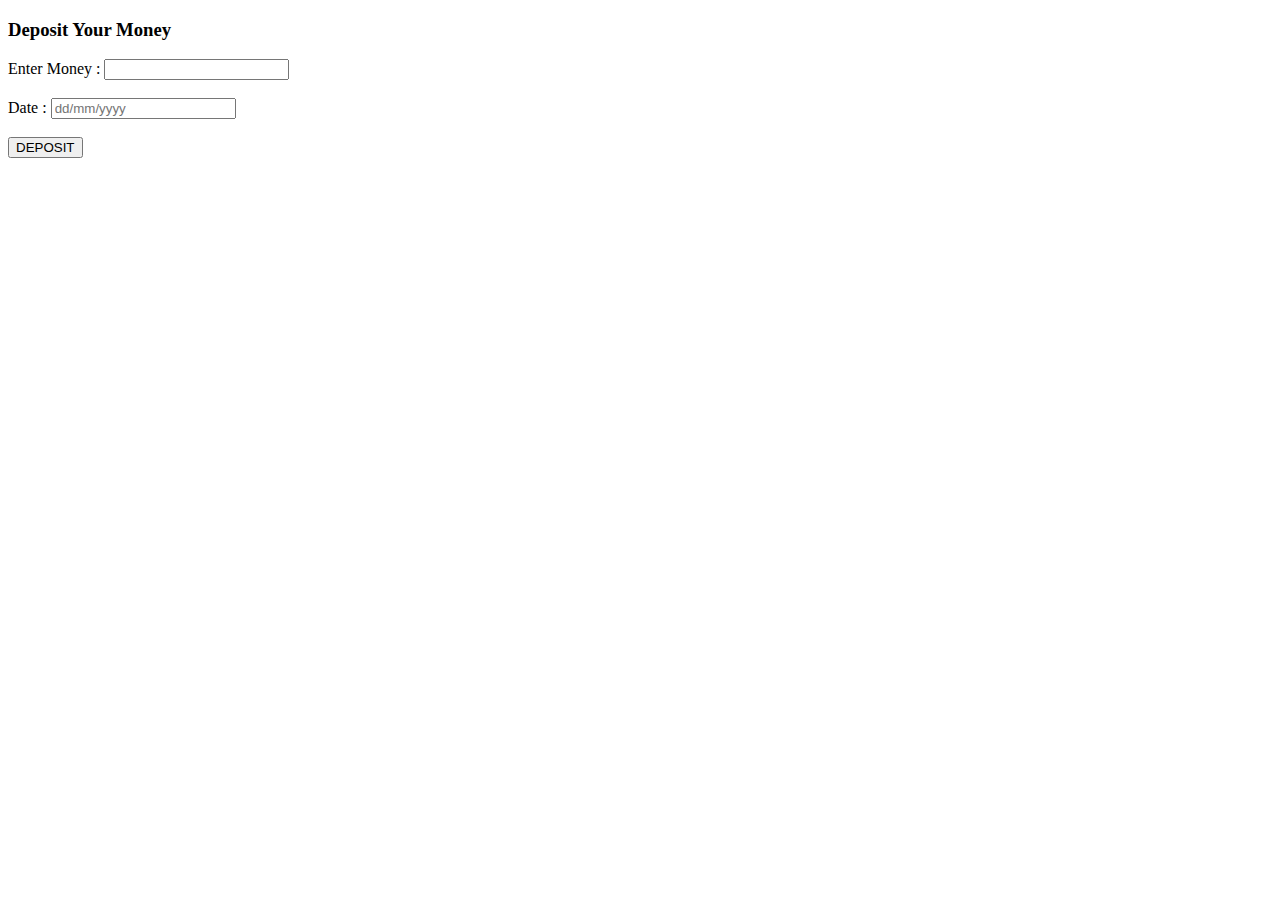
<file: deposit.html>
<!DOCTYPE html>
<html lang="en">
<head>
    <meta charset="UTF-8">
    <meta http-equiv="X-UA-Compatible" content="IE=edge">
    <meta name="viewport" content="width=device-width, initial-scale=1.0">
    <title>Deposit Money</title>
</head>
<body>
    <h3>Deposit Your Money</h3>
    <form action="jspfiles/deposit_money.jsp">
        Enter Money : <input type="number" name="amount" id="amount"><br><br>
        Date : <input type="text" name="date" id="date" placeholder="dd/mm/yyyy"><br><br>
        <input type="submit" value="DEPOSIT">
    </form>
</body>
</html>
</file>
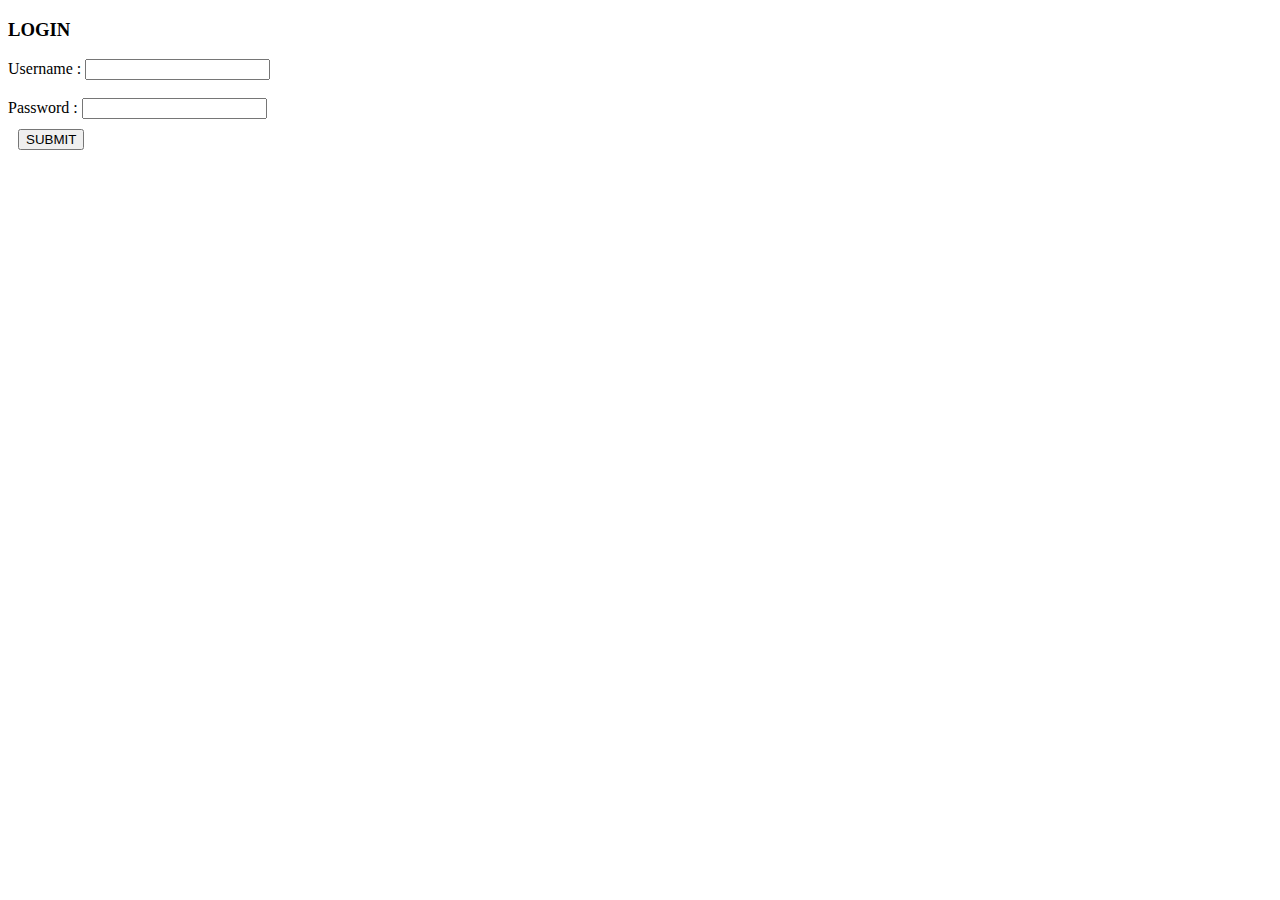
<file: login.html>
<!DOCTYPE html>
<html lang="en">
<head>
    <meta charset="UTF-8">
    <meta http-equiv="X-UA-Compatible" content="IE=edge">
    <meta name="viewport" content="width=device-width, initial-scale=1.0">
    <title>Document</title>
</head>
<body>
    <h3>LOGIN</h3>
    <form action="jspfiles/get_login.jsp" method="post">
        Username : <input type="text" name="uname" id="uname" required><br><br>
        Password : <input type="password" name="pword" id="pword" required><br>
        <input style="margin: 10px;" type="submit" value="SUBMIT">
    </form>
</body>
</html>
</file>
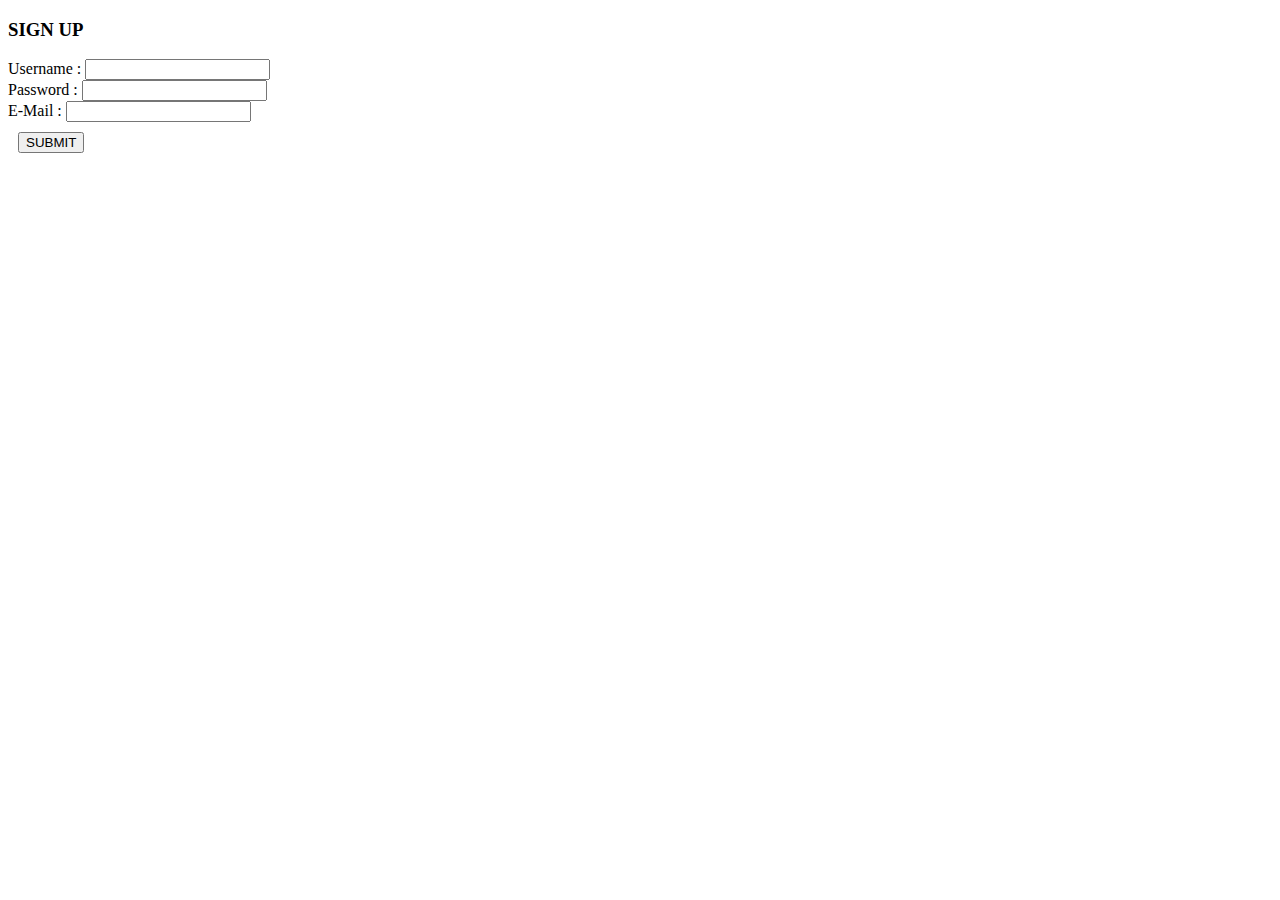
<file: signup.html>
<!DOCTYPE html>
<html lang="en">
<head>
    <meta charset="UTF-8">
    <meta http-equiv="X-UA-Compatible" content="IE=edge">
    <meta name="viewport" content="width=device-width, initial-scale=1.0">
    <title>Document</title>
</head>
<body>
    <h3>SIGN UP</h3>
    <form action="jspfiles/get_signup.jsp" method="post">
        Username : <input type="text" name="uname" id="uname" required><br>
        Password : <input type="password" name="pword" id="pword" required><br>
        E-Mail : <input type="email" name="email" id="email" required><br>
        <input style="margin: 10px;" type="submit" value="SUBMIT">
    </form>
</body>
</html>
</file>
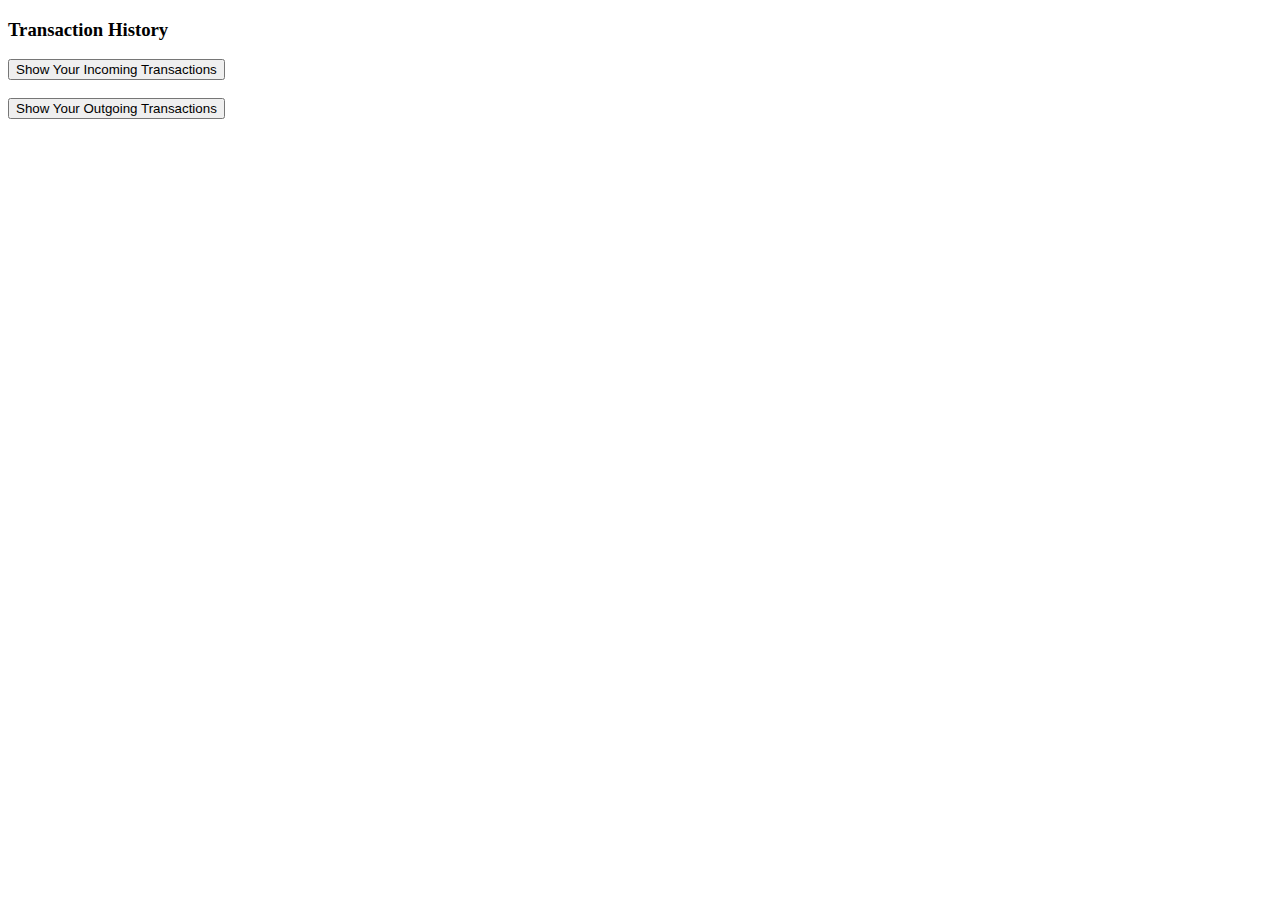
<file: transaction.html>
<!DOCTYPE html>
<html lang="en">
<head>
    <meta charset="UTF-8">
    <meta http-equiv="X-UA-Compatible" content="IE=edge">
    <meta name="viewport" content="width=device-width, initial-scale=1.0">
    <title>Transaction History</title>
</head>
<body>
    <h3>Transaction History</h3>
    <form action="jspfiles/received.jsp">
        <input type="submit" value="Show Your Incoming Transactions">
    </form>
    <br>
    <form action="jspfiles/sent.jsp">
        <input type="submit" value="Show Your Outgoing Transactions">
    </form>
</body>
</html>
</file>
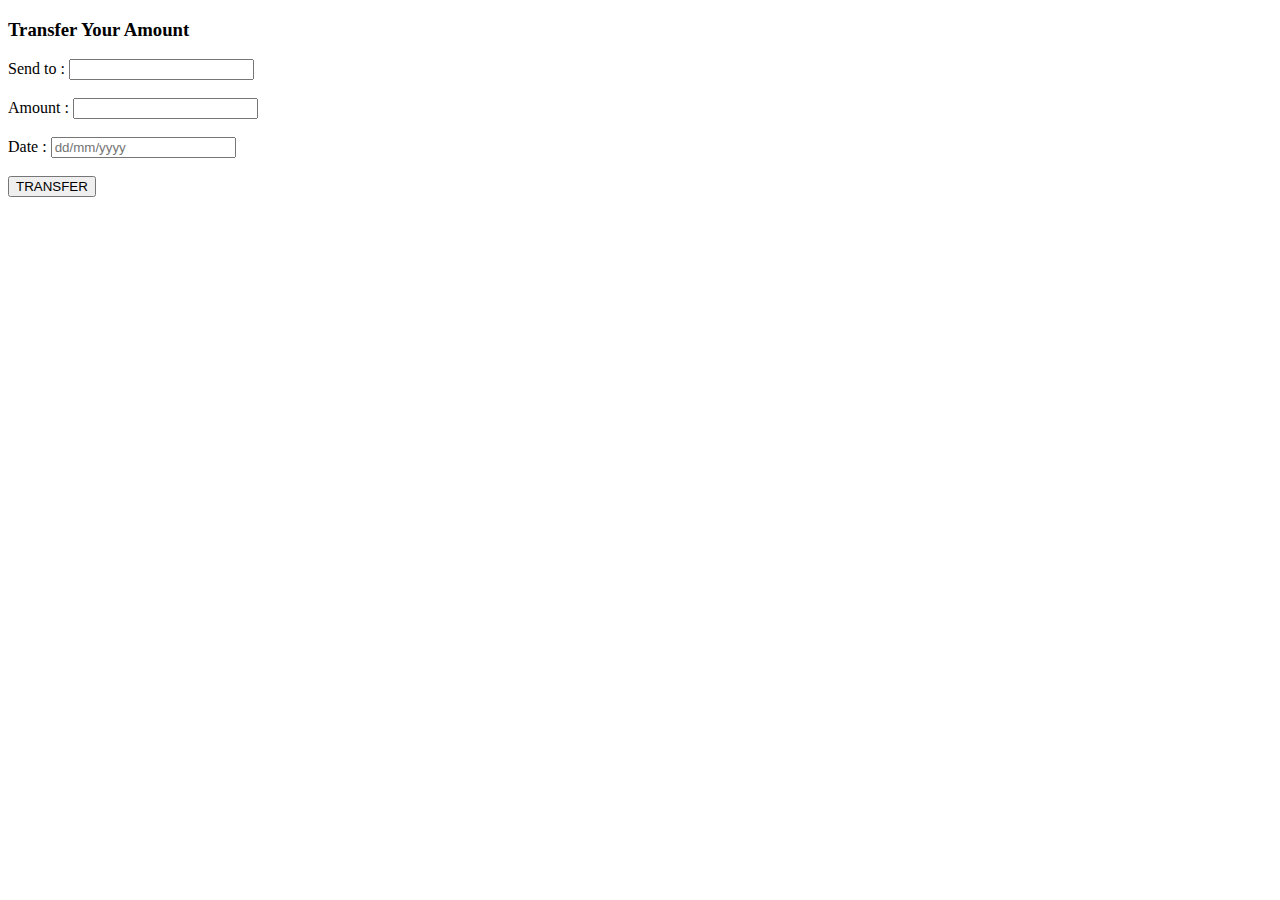
<file: transfer.html>
<!DOCTYPE html>
<html lang="en">
<head>
    <meta charset="UTF-8">
    <meta http-equiv="X-UA-Compatible" content="IE=edge">
    <meta name="viewport" content="width=device-width, initial-scale=1.0">
    <title>Transfer Money</title>
</head>
<body>
    <h3>Transfer Your Amount</h3>
    <form action="jspfiles/transfer.jsp" method="post">
        Send to : <input type="text" name="receiver" id="receiver" required><br><br>
        Amount : <input type="number" name="amount" id="amount" required><br><br>
        Date : <input type="text" name="date" id="date" placeholder="dd/mm/yyyy" required><br><br>
        <input type="submit" value="TRANSFER">
    </form>
</body>
</html>
</file>
